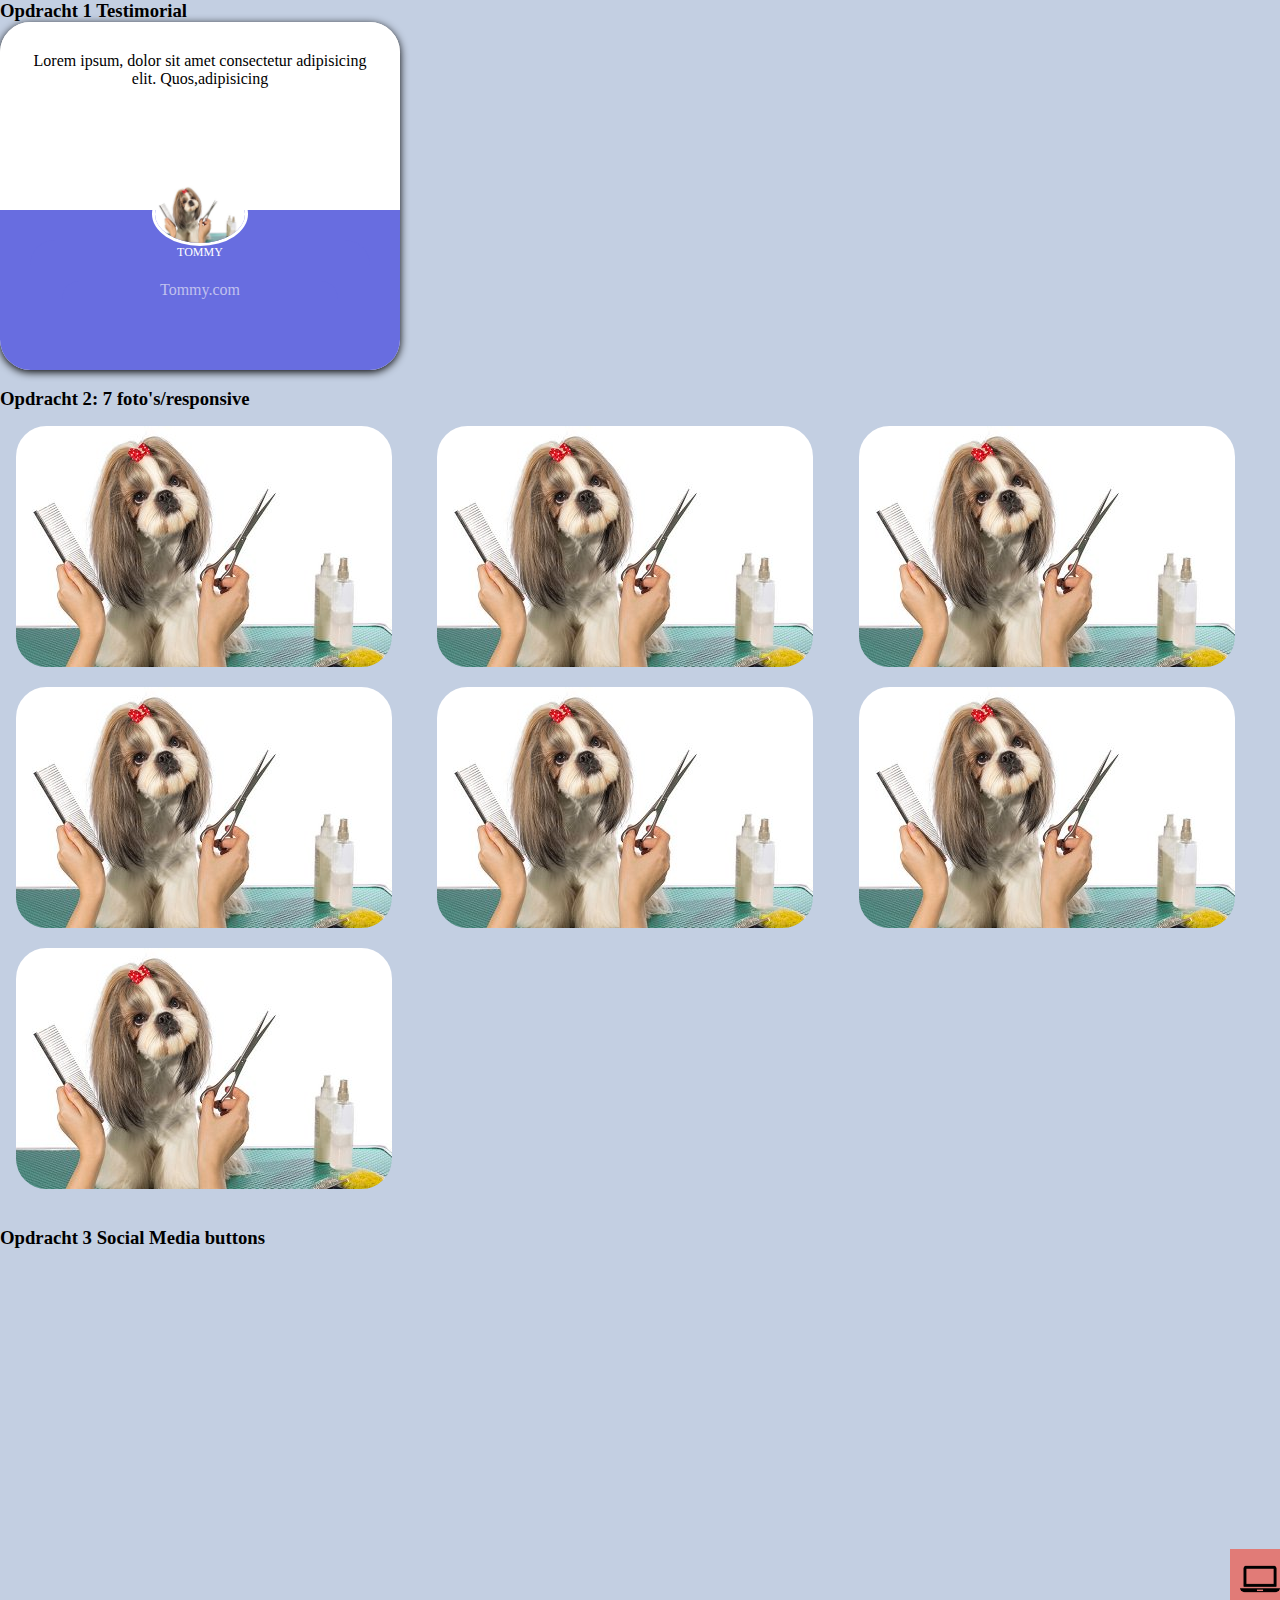
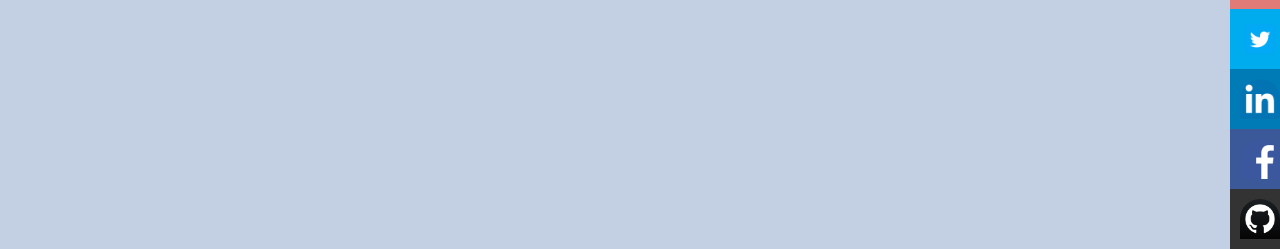
<file: H12AssigAdvancedCss_17mrt2022/index.html>
<!DOCTYPE html>
<html>

    <head>

        <meta charset="UTF-8">
        <meta http-equiv="X-UA-Compatible" content="IE=edge">
        <meta name="viewport" content="width=device-width, initial-scale=1.0">
        <link rel="stylesheet" type="text/css" href="styles.css">
        <title>Test 16feb2022 tbv assignment advanced CSS</title>
    
    </head>
   
    <body>
<h3>Opdracht 1 Testimorial</h3>
<div>
    <div class="wrapper-grid"></div>
    <div class="container">
                <div class="text">Lorem ipsum, dolor sit amet 
                                consectetur adipisicing elit. 
                                Quos,adipisicing 

                </div>
                <img src="Images/hond-knippen.png" alt="profile image" class="profile">
            <div class="under">
            <div class="name">TOMMY</div>
            <div class="webnaam">Tommy.com</div> 
            </div>

    </div>


</div>
<br>

<h3>Opdracht 2: 7 foto's/responsive</h3>
<div>
    
    
     <div class="gridcontainer">
        <div class="boxone"><img src="Images/hond-knippen.png" alt="hondo" class="imageone"> 
            <div class="middle">
                <div class="text"><button class="butreadmore">Read more</button></div> 
            </div> 
        </div>    

        <div class="boxtwo"><img src="Images/hond-knippen.png"  alt="hondt" class="imageone">
            <div class="middletwo">
                <div class="texttwo"><button class="butreadmoretwo">Read more</button></div> 
            </div> 
        </div>

        <div class="boxthree"><img  src="Images/hond-knippen.png"  alt="hondth" class="imageone">
            <div class="middlethree">
                <div class="textthree"><button class="butreadmorethree">Read more</button></div> 
            </div> 
        </div>

        <div class="boxfour"><img  src="Images/hond-knippen.png"  alt="hondfo" class="imageone">
            <div class="middlefour">
                <div class="textfour"><button class="butreadmorefour">Read more</button></div> 
            </div> 
        
        </div>

        <div class="boxfive"><img src="Images/hond-knippen.png"  alt="hondfi" class="imageone" >
            <div class="middlefive">
                <div class="textfive"><button class="butreadmorefive">Read more</button></div> 
            </div> 
        
        </div>

        <div class="boxsix"><img src="Images/hond-knippen.png"  alt="hondsi" class="imageone" >
            <div class="middlesix">
                <div class="textsix"><button class="butreadmoresix">Read more</button></div> 
            </div> 
        </div>

        <div class="boxseven"><img src="Images/hond-knippen.png"  alt="hondse" class="imageone"  >
            <div class="middleseven">
                <div class="textseven"><button class="butreadmoreseven">Read more</button></div> 
            </div> 
        
        </div>
        
       
    </div>


        
    </div>
     


<br>

<h3>Opdracht 3 Social Media buttons</h3>

    
<ul class="mediabuttons">
              
    <li class="buttons_blog">
       <img src="./icons.png/lt.png">
        <div class="buttons_blog--link"> <a href="#" target="blank">Check out my blog</a></div>
    </li>


    <li class="buttons_twitter">
        <img src="./icons.png/tw.png">
        <div class="buttons_twitter--link"> <a href="#" target="blank">Follow my on Twitter</a> </div>

    </li>


    <li class="buttons_linkedin">
        <img src="./icons.png/li.png">
        <div class="buttons_linkedin--link"> <a href="#" target="blank">Connect on LinkedIn</a> </div>
        

    </li>


    <li class="buttons_facebook">
        <img src="./icons.png/fb.png">
        <div class="buttons_facebook--link"> <a href="#" target="blank">Like my Facebook page</a> </div>

    </li>


    <li class="buttons_github">
        <img src="./icons.png/gh.png">
        <div class="buttons_github--link"> <a href="#" target="blank">See projects on Github</a> </div>
        
        
    </li>



</ul>

</body> 
    
</html>
</file>
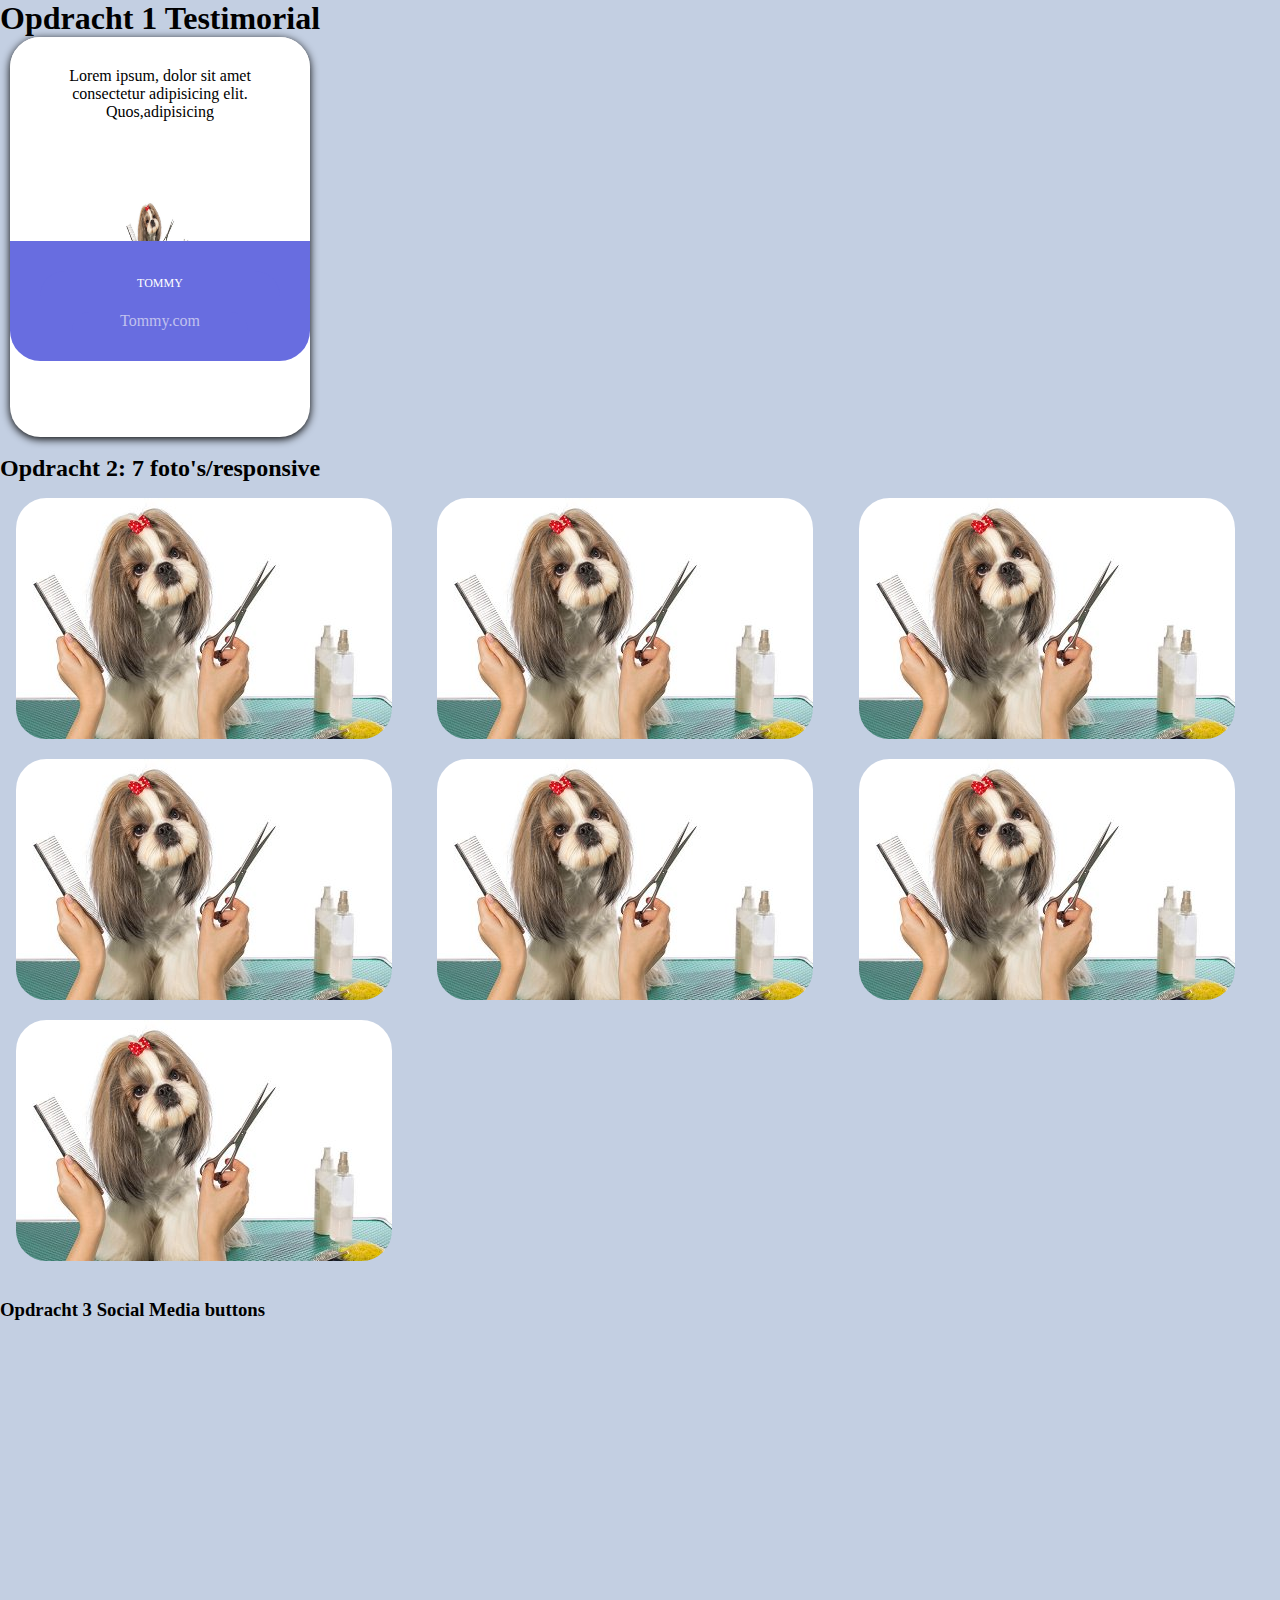
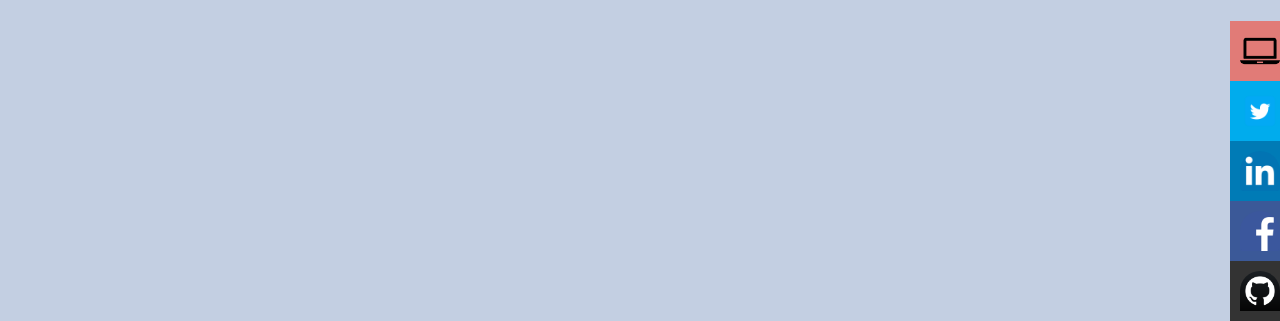
<file: H12AssigAdvancedCss_17mrt2022_V1.0/index.html>
<!DOCTYPE html>
<html>

    <head>

        <meta charset="UTF-8">
        <meta http-equiv="X-UA-Compatible" content="IE=edge">
        <meta name="viewport" content="width=device-width, initial-scale=1.0">
        <link rel="stylesheet" type="text/css" href="styles.css">
        <title>Test 16feb2022 tbv assignment advanced CSS</title>
    
    </head>
   
    <body>
<h1>Opdracht 1 Testimorial</h1>
<div>
  
    <div class="container">
                <p class="text">Lorem ipsum, dolor sit amet 
                                consectetur adipisicing elit. 
                                Quos,adipisicing 

                </p>
                <img src="Images/hond-knippen.png" alt="profile image" class="profile">
            <div class="under">
            <p class="name">TOMMY</p>
            <p class="webnaam">Tommy.com</p> 
            </div>

    </div>


</div>
<br>

<h2>Opdracht 2: 7 foto's/responsive</h2>
<div>
    
    
     <div class="gridcontainer">
        <div class="boxone"><img src="Images/hond-knippen.png" alt="hondo" class="imageone"> 
            <div class="middle">
                <div class="text"><button class="butreadmore">Read more</button></div> 
            </div> 
        </div>    

        <div class="boxtwo"><img src="Images/hond-knippen.png"  alt="hondt" class="imageone">
            <div class="middletwo">
                <div class="texttwo"><button class="butreadmoretwo">Read more</button></div> 
            </div> 
        </div>

        <div class="boxthree"><img  src="Images/hond-knippen.png"  alt="hondth" class="imageone">
            <div class="middlethree">
                <div class="textthree"><button class="butreadmorethree">Read more</button></div> 
            </div> 
        </div>

        <div class="boxfour"><img  src="Images/hond-knippen.png"  alt="hondfo" class="imageone">
            <div class="middlefour">
                <div class="textfour"><button class="butreadmorefour">Read more</button></div> 
            </div> 
        
        </div>

        <div class="boxfive"><img src="Images/hond-knippen.png"  alt="hondfi" class="imageone" >
            <div class="middlefive">
                <div class="textfive"><button class="butreadmorefive">Read more</button></div> 
            </div> 
        
        </div>

        <div class="boxsix"><img src="Images/hond-knippen.png"  alt="hondsi" class="imageone" >
            <div class="middlesix">
                <div class="textsix"><button class="butreadmoresix">Read more</button></div> 
            </div> 
        </div>

        <div class="boxseven"><img src="Images/hond-knippen.png"  alt="hondse" class="imageone"  >
            <div class="middleseven">
                <div class="textseven"><button class="butreadmoreseven">Read more</button></div> 
            </div> 
        
        </div>
        
       
    </div>


        
    </div>
     


<br>

<h3>Opdracht 3 Social Media buttons</h3>

    
<ul class="mediabuttons">
              
    <li class="buttons_blog">
       <img src="./icons.png/lt.png">
        <div class="buttons_blog--link"> <a href="#" target="blank">Check out my blog</a></div>
    </li>


    <li class="buttons_twitter">
        <img src="./icons.png/tw.png">
        <div class="buttons_twitter--link"> <a href="#" target="blank">Follow my on Twitter</a> </div>

    </li>


    <li class="buttons_linkedin">
        <img src="./icons.png/li.png">
        <div class="buttons_linkedin--link"> <a href="#" target="blank">Connect on LinkedIn</a> </div>
        

    </li>


    <li class="buttons_facebook">
        <img src="./icons.png/fb.png">
        <div class="buttons_facebook--link"> <a href="#" target="blank">Like my Facebook page</a> </div>

    </li>


    <li class="buttons_github">
        <img src="./icons.png/gh.png">
        <div class="buttons_github--link"> <a href="#" target="blank">See projects on Github</a> </div>
        
        
    </li>



</ul>

</body> 
    
</html>
</file>
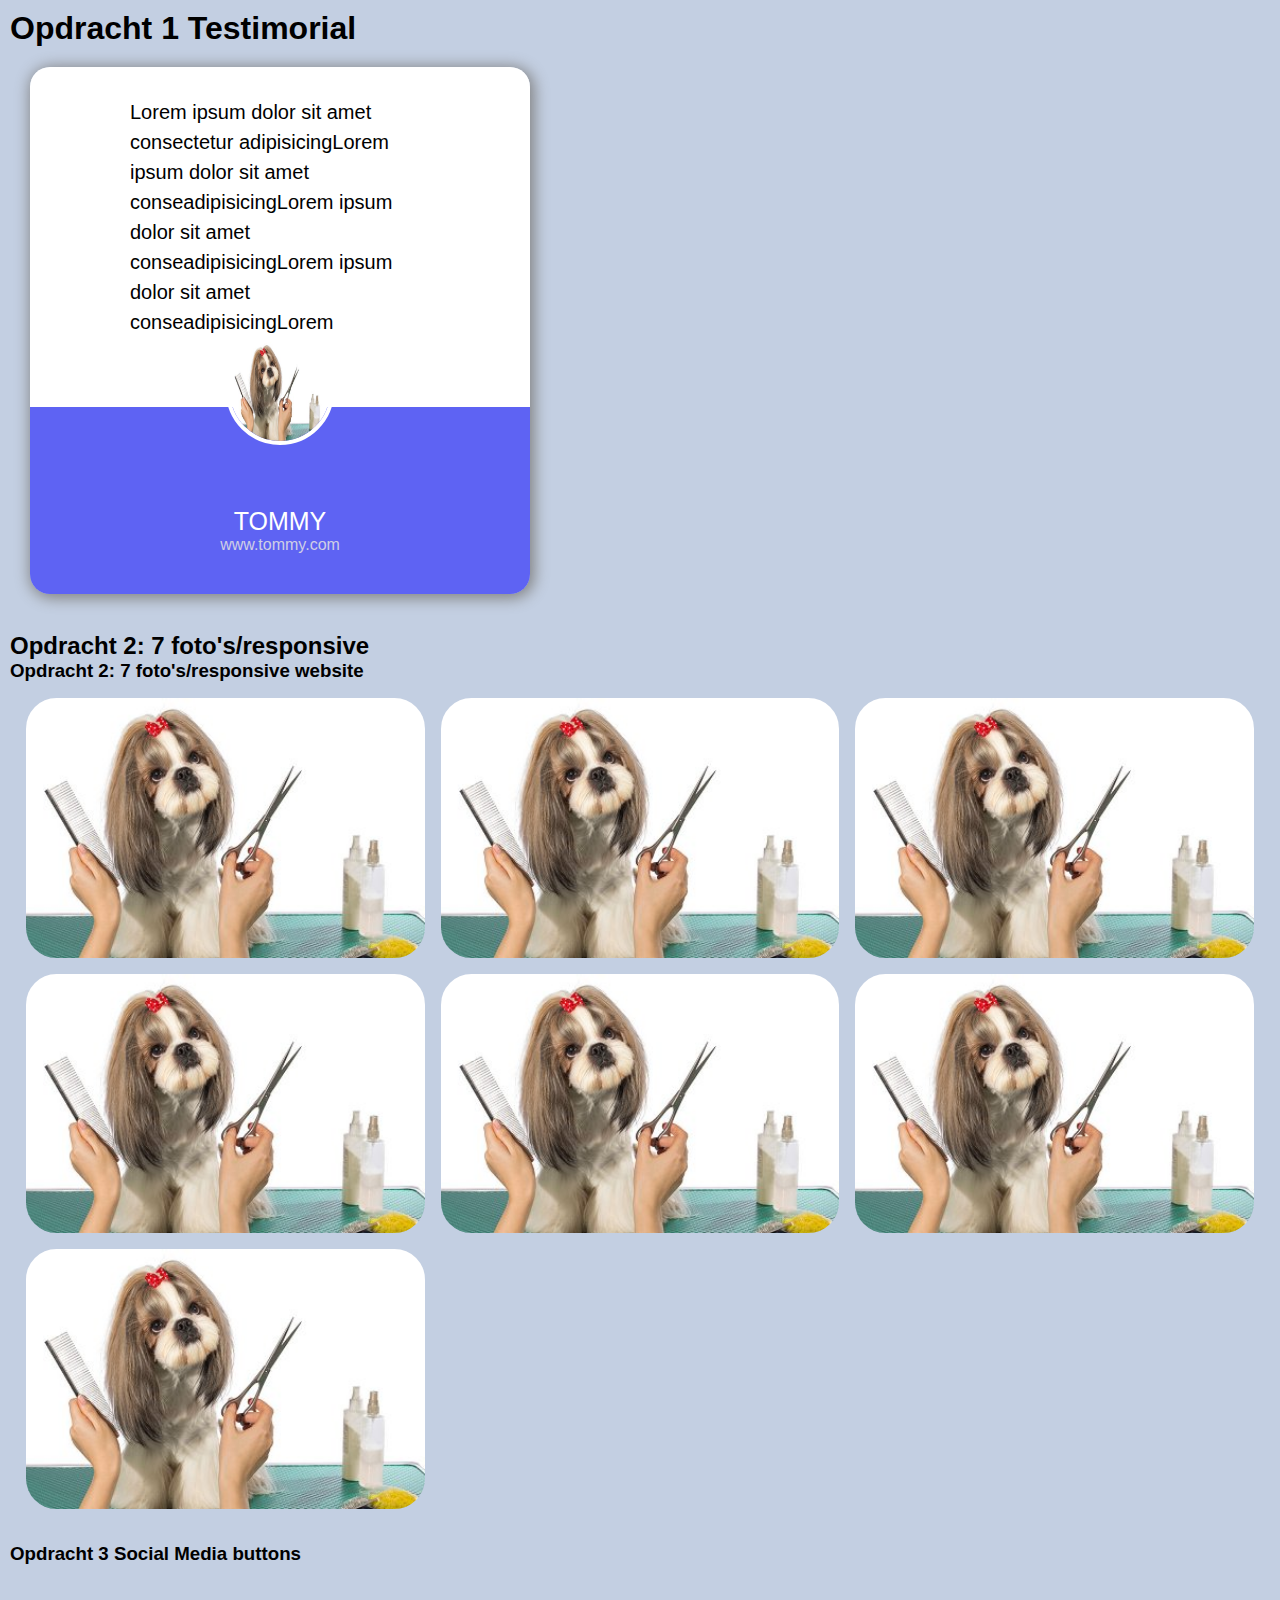
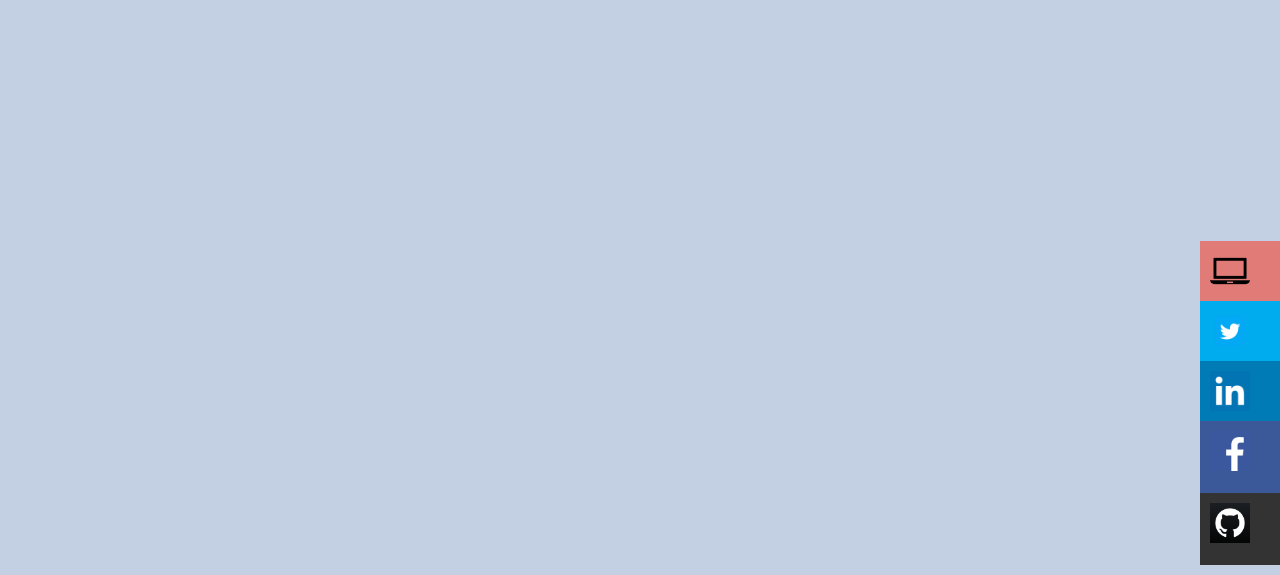
<file: H12AssigAdvancedCss_23mrt2022_V1.0/index.html>
<!DOCTYPE html>
<html>

    <head>

        <meta charset="UTF-8">
        <meta http-equiv="X-UA-Compatible" content="IE=edge">
        <meta name="viewport" content="width=device-width, initial-scale=1.0">
        <link rel="stylesheet" type="text/css" href="styles.css">
        <title>Test 16feb2022 tbv assignment advanced CSS</title>
    
    </head>
   
    <body>
<h1>Opdracht 1 Testimorial</h1>

<div class="container">
    <!--bovenkant-->
    
                    <div class="bovenkant">
                        <p class="bovenkant_tekst">
                        Lorem ipsum dolor sit amet
                         consectetur
                         adipisicingLorem ipsum dolor sit amet
                         conseadipisicingLorem ipsum dolor sit amet
                         conseadipisicingLorem ipsum dolor sit amet
                         conseadipisicingLorem 
                        </p><!--bovenkant_tekst-->
                        <!--<div >-->
                            <img src="Images/hond-knippen.png" alt="profile image" class="foto">
                        <!--</div>--><!--foto-->
    
                     </div><!--bovenkant-->
    <!--onderkant-->
                     <div class="onderkant">
    
                        <p class="naam">
                        TOMMY
                        </p>
    
                        <p class="website">
                        www.tommy.com
                        </p>
    
    
                     </div><!--onderkant-->
               
    
                </div><!--container-->
<br>

<h2>Opdracht 2: 7 foto's/responsive</h2>
<body class="body">
    
    <h3>Opdracht 2: 7 foto's/responsive website</h3>
<div>
    
    
     <div class="gridcontainer">
        <div class="box"><img src="Images/hond-knippen.png" alt="hondo" class="image"> 
            <div class="middle">
                <div class="text"><button class="butreadmore">Read more</button></div> 
            </div> 
        </div>    

        <div class="box"><img src="Images/hond-knippen.png"  alt="hondt" class="image">
            <div class="middle">
                <div class="text"><button class="butreadmore">Read more</button></div> 
            </div> 
        </div>

        <div class="box"><img  src="Images/hond-knippen.png"  alt="hondth" class="image">
            <div class="middle">
                <div class="text"><button class="butreadmore">Read more</button></div> 
            </div> 
        </div>

        <div class="box"><img  src="Images/hond-knippen.png"  alt="hondfo" class="image">
            <div class="middle">
                <div class="text"><button class="butreadmore">Read more</button></div> 
            </div> 
        
        </div>

        <div class="box"><img src="Images/hond-knippen.png"  alt="hondfi" class="image" >
            <div class="middle">
                <div class="text"><button class="butreadmore">Read more</button></div> 
            </div> 
        
        </div>

        <div class="box"><img src="Images/hond-knippen.png"  alt="hondsi" class="image" >
            <div class="middle">
                <div class="text"><button class="butreadmore">Read more</button></div> 
            </div> 
        </div>

        <div class="box"><img src="Images/hond-knippen.png"  alt="hondse" class="image"  >
            <div class="middle">
                <div class="text"><button class="butreadmore">Read more</button></div> 
            </div> 
        
        </div>
        
       
    </div>


        
    </div>
<br>

</body>

<h3>Opdracht 3 Social Media buttons</h3>

    
<ul class="mediabuttons">
              
    <li class="buttons_blog">
       <img src="./icons.png/lt.png">
        <div class="buttons_blog--link"> <a href="#" target="blank">Check out my blog</a></div>
    </li>


    <li class="buttons_twitter">
        <img src="./icons.png/tw.png">
        <div class="buttons_twitter--link"> <a href="#" target="blank">Follow my on Twitter</a> </div>

    </li>


    <li class="buttons_linkedin">
        <img src="./icons.png/li.png">
        <div class="buttons_linkedin--link"> <a href="#" target="blank">Connect on LinkedIn</a> </div>
        

    </li>


    <li class="buttons_facebook">
        <img src="./icons.png/fb.png">
        <div class="buttons_facebook--link"> <a href="#" target="blank">Like my Facebook page</a> </div>

    </li>


    <li class="buttons_github">
        <img src="./icons.png/gh.png">
        <div class="buttons_github--link"> <a href="#" target="blank">See projects on Github</a> </div>
        
        
    </li>



</ul>

</body> 
    
</html>
</file>
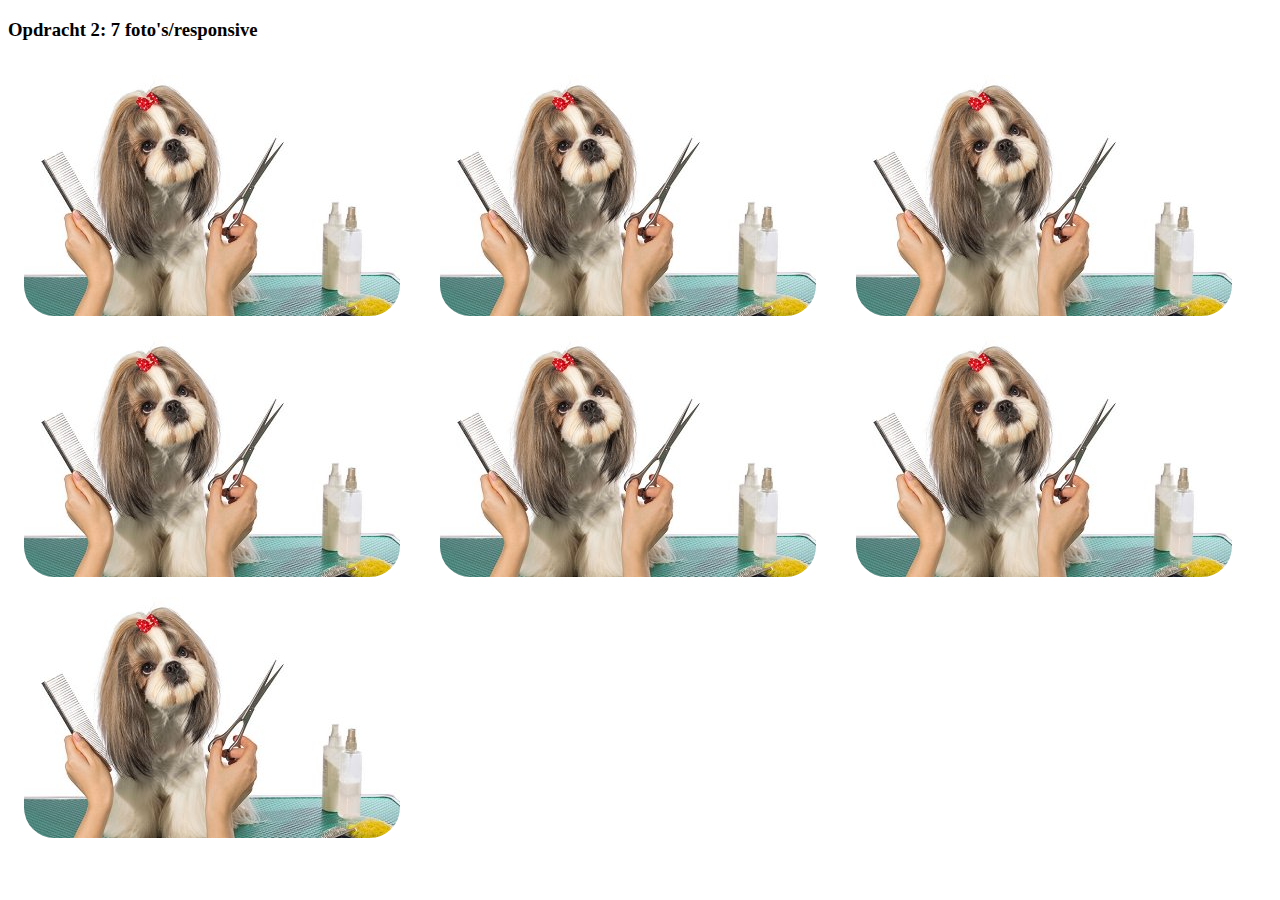
<file: H12AssigAdvCss_22mrt2022_alleenOpdr2/index.html>
<!DOCTYPE html>
<html lang="en">
<head>
    <meta charset="UTF-8">
    <meta http-equiv="X-UA-Compatible" content="IE=edge">
    <link rel="stylesheet" type="text/css" href="styles.css">
    <meta name="viewport" content="width=device-width, initial-scale=1.0">
    
    <title>Document</title>
</head>
<body>
    
    <h3>Opdracht 2: 7 foto's/responsive</h3>
<div>
    
    
     <div class="gridcontainer">
        <div class="box"><img src="Images/hond-knippen.png" alt="hondo" class="image"> 
            <div class="middle">
                <div class="text"><button class="butreadmore">Read more</button></div> 
            </div> 
        </div>    

        <div class="box"><img src="Images/hond-knippen.png"  alt="hondt" class="image">
            <div class="middle">
                <div class="text"><button class="butreadmore">Read more</button></div> 
            </div> 
        </div>

        <div class="box"><img  src="Images/hond-knippen.png"  alt="hondth" class="image">
            <div class="middle">
                <div class="text"><button class="butreadmore">Read more</button></div> 
            </div> 
        </div>

        <div class="box"><img  src="Images/hond-knippen.png"  alt="hondfo" class="image">
            <div class="middle">
                <div class="text"><button class="butreadmore">Read more</button></div> 
            </div> 
        
        </div>

        <div class="box"><img src="Images/hond-knippen.png"  alt="hondfi" class="image" >
            <div class="middle">
                <div class="text"><button class="butreadmore">Read more</button></div> 
            </div> 
        
        </div>

        <div class="box"><img src="Images/hond-knippen.png"  alt="hondsi" class="image" >
            <div class="middle">
                <div class="text"><button class="butreadmore">Read more</button></div> 
            </div> 
        </div>

        <div class="box"><img src="Images/hond-knippen.png"  alt="hondse" class="image"  >
            <div class="middle">
                <div class="text"><button class="butreadmore">Read more</button></div> 
            </div> 
        
        </div>
        
       
    </div>


        
    </div>
     


<br>

</body>
</html>
</file>
<file: H12AssigAdvancedCss_17mrt2022/styles.css>
/*variabel gebruikt bij opdr 1 class=name */
/*@import is gebruikt bij opdr1 class=text*/
/* opdracht1 Testimonial*/
* {
  box-sizing: border-box;
  margin: 0px;
  padding: 0px;
  border-radius: 1.9rem 1.9rem 0rem 0rem;
}

.body {
  color: black;
  background-color: #c3cfe2;
}

.wrapper-grid {
  display: grid;
  overflow: hidden;
}

.container {
  width: clamp(150px, 100%, 400px);
  box-shadow: 0px 2px 8px 0px;
  text-align: center;
  border-radius: 1.9rem 1.9rem 1.9rem 1.9rem;
  position: relative;
  overflow-wrap: break-word;
  background-color: #fff;
}

.text {
  background-color: #fff;
  height: 10rem;
  width: 100%;
  color: black;
  border: 1px;
  padding: 30px;
}

.profile {
  position: relative;
  width: 6rem;
  border-radius: 50%;
  margin-bottom: -2.5rem;
  border: 3px solid #fff;
  background-color: whitesmoke;
}

.name {
  border: 1px;
  padding: 5px;
  font-size: 0.75rem;
  color: #fff;
  background-color: #686de0;
}

.webnaam {
  font-size: 0.5 rem;
  margin: 1rem 2rem;
  color: #c0c1ee;
  background-color: #686de0;
}

.under {
  height: 10rem;
  width: auto;
  background-color: #686de0;
  padding: 30px;
  border-radius: 0rem 0rem 1.9rem 1.9rem;
}

/*opdracht2: 7 foto's responsive werkt ? ja, opacity in box werkt? y*/
.body {
  background-color: #c3cfe2;
  padding: 10px;
  border-radius: 1.9rem 1.9rem 1.9rem 1.9rem;
  /*new works ? no*/
}

.gridcontainer {
  display: grid;
  grid-gap: 16px;
  padding: 16px;
  border-radius: 1.9rem 1.9rem 1.9rem 1.9rem;
  /*new works ?no*/
}

.boxone {
  border-radius: 1.9rem 1.9rem 1.9rem 1.9rem;
  /*new works? no*/
  position: relative;
}
.boxone .middle {
  height: 100%;
  width: 100%;
  transition: 0.5s ease;
  opacity: 0;
  top: 0px;
  position: absolute;
  text-align: center;
}
.boxone .middle:hover {
  opacity: 1;
}
.boxone .text {
  background-color: darkslategrey;
  color: white;
  font-size: 16px;
  padding: 16px 32;
  width: 100%;
  height: 100%;
}
.boxone .butreadmore {
  width: 25%;
  height: 15%;
  background-color: whitesmoke;
  color: black;
  position: absolute;
  top: 50%;
  left: 40%;
  border-radius: 0rem 0rem 0rem 0rem;
}

.boxtwo {
  position: relative;
}
.boxtwo .middletwo {
  height: 100%;
  width: 100%;
  transition: 0.5s ease;
  opacity: 0;
  top: 0px;
  position: absolute;
  text-align: center;
}
.boxtwo .middletwo:hover {
  opacity: 1;
}
.boxtwo .texttwo {
  background-color: darkslategrey;
  color: white;
  font-size: 16px;
  padding: 16px 32;
  width: 100%;
  height: 100%;
}
.boxtwo .butreadmoretwo {
  width: 25%;
  height: 15%;
  background-color: whitesmoke;
  color: black;
  position: absolute;
  top: 50%;
  left: 40%;
  border-radius: 0rem 0rem 0rem 0rem;
}

.boxthree {
  position: relative;
}
.boxthree .middlethree {
  height: 100%;
  width: 100%;
  transition: 0.5s ease;
  opacity: 0;
  top: 0px;
  position: absolute;
  text-align: center;
}
.boxthree .middlethree:hover {
  opacity: 1;
}
.boxthree .textthree {
  background-color: darkslategrey;
  color: white;
  font-size: 16px;
  padding: 16px 32;
  width: 100%;
  height: 100%;
}
.boxthree .butreadmorethree {
  width: 25%;
  height: 15%;
  background-color: whitesmoke;
  color: black;
  position: absolute;
  top: 50%;
  left: 40%;
  border-radius: 0rem 0rem 0rem 0rem;
}

.boxfour {
  position: relative;
}
.boxfour .middlefour {
  height: 100%;
  width: 100%;
  transition: 0.5s ease;
  opacity: 0;
  top: 0px;
  position: absolute;
  text-align: center;
}
.boxfour .middlefour:hover {
  opacity: 1;
}
.boxfour .textfour {
  background-color: darkslategrey;
  color: white;
  font-size: 16px;
  padding: 16px 32;
  width: 100%;
  height: 100%;
}
.boxfour .butreadmorefour {
  width: 25%;
  height: 15%;
  background-color: whitesmoke;
  color: black;
  position: absolute;
  top: 50%;
  left: 40%;
  border-radius: 0rem 0rem 0rem 0rem;
}

.boxfive {
  position: relative;
}
.boxfive .middlefive {
  height: 100%;
  width: 100%;
  transition: 0.5s ease;
  opacity: 0;
  top: 0px;
  position: absolute;
  text-align: center;
}
.boxfive .middlefive:hover {
  opacity: 1;
}
.boxfive .textfive {
  background-color: darkslategrey;
  color: white;
  font-size: 16px;
  padding: 16px 32;
  width: 100%;
  height: 100%;
}
.boxfive .butreadmorefive {
  width: 25%;
  height: 15%;
  background-color: whitesmoke;
  color: black;
  position: absolute;
  top: 50%;
  left: 40%;
  border-radius: 0rem 0rem 0rem 0rem;
}

.boxsix {
  position: relative;
}
.boxsix .middlesix {
  height: 100%;
  width: 100%;
  transition: 0.5s ease;
  opacity: 0;
  top: 0px;
  position: absolute;
  text-align: center;
}
.boxsix .middlesix:hover {
  opacity: 1;
}
.boxsix .textsix {
  background-color: darkslategrey;
  color: white;
  font-size: 16px;
  padding: 16px 32;
  width: 100%;
  height: 100%;
}
.boxsix .butreadmoresix {
  width: 25%;
  height: 15%;
  background-color: whitesmoke;
  color: black;
  position: absolute;
  top: 50%;
  left: 40%;
  border-radius: 0rem 0rem 0rem 0rem;
}

.boxseven {
  position: relative;
}
.boxseven .middleseven {
  height: 100%;
  width: 100%;
  transition: 0.5s ease;
  opacity: 0;
  top: 0px;
  position: absolute;
  text-align: center;
}
.boxseven .middleseven:hover {
  opacity: 1;
}
.boxseven .textseven {
  background-color: darkslategrey;
  color: white;
  font-size: 16px;
  padding: 16px 32;
  width: 100%;
  height: 100%;
}
.boxseven .butreadmoreseven {
  width: 25%;
  height: 15%;
  background-color: whitesmoke;
  color: black;
  position: absolute;
  top: 50%;
  left: 40%;
  border-radius: 0rem 0rem 0rem 0rem;
}

/*imageone is new */
.imageone {
  border-radius: 1.9rem 1.9rem 1.9rem 1.9rem;
}

@media (min-width: 320px) {
  .gridcontainer {
    grid-template-columns: repeat(1 1fr);
  }

  .body {
    background-color: #c3cfe2;
  }
}
@media (min-width: 768px) {
  .gridcontainer {
    grid-template-columns: repeat(2, 1fr);
  }

  .body {
    background-color: #c3cfe2;
  }
}
@media (min-width: 1024px) {
  .gridcontainer {
    grid-template-columns: repeat(3, 1fr);
  }

  .body {
    background-color: #c3cfe2;
  }
}
/*opdracht 3:Social Media Button*/
body {
  background-color: #c3cfe2;
  margin: 0;
  overflow-x: hidden;
}

.mediabuttons {
  list-style-type: none;
  display: flex;
  flex-direction: column;
  justify-content: flex-end;
  align-items: flex-end;
  height: 600px;
}
.mediabuttons li {
  margin: 0px;
  padding: 10px;
  border-radius: 0rem 0rem 0rem 0rem;
  width: 320px;
  display: grid;
  grid-template-columns: 100px 220px;
  transform: translateX(270px);
  transition: transform 2000ms;
}
.mediabuttons li img {
  height: 40px;
}
.mediabuttons li a {
  text-decoration: underline;
  color: white;
  font-size: 22px;
}
.mediabuttons li:hover {
  transform: translatex(0px);
}
.mediabuttons .buttons_blog {
  background-color: #e17b77;
}
.mediabuttons .buttons_blog--link {
  background-color: #e17b77;
}
.mediabuttons .buttons_twitter {
  background-color: #00aced;
}
.mediabuttons .buttons_twitter--link {
  background-color: #00aced;
}
.mediabuttons .buttons_linkedin {
  background-color: #007bb6;
}
.mediabuttons .buttons_linkedin--link {
  background-color: #007bb6;
}
.mediabuttons .buttons_facebook {
  background-color: #3b5998;
}
.mediabuttons .buttons_facebook--link {
  background-color: #3b5998;
}
.mediabuttons .buttons_github {
  background-color: #333333;
}
.mediabuttons .buttons_github--link {
  background-color: #333333;
}/*# sourceMappingURL=styles.css.map */
</file>
<file: H12AssigAdvancedCss_17mrt2022_V1.0/styles.css>
/*variabel gebruikt bij opdr 1 class=name */
/*@import is gebruikt bij opdr1 class=text*/
/* opdracht1 Testimonial*/
* {
  box-sizing: border-box;
  margin: 0px;
  padding: 0px;
  border-radius: 1.9rem 1.9rem 0rem 0rem;
}

.body {
  color: black;
  background-color: #c3cfe2;
}

.container {
  /*width: clamp(150px, 100%, 400px);*/
  width: 300px;
  height: 400px;
  margin-left: 10px;
  box-shadow: 0px 2px 8px 0px;
  text-align: center;
  border-radius: 1.9rem 1.9rem 1.9rem 1.9rem;
  position: relative;
  overflow-wrap: break-word;
  background-color: #fff;
}

.text {
  background-color: #fff;
  height: 10rem;
  width: 100%;
  color: black;
  border: 1px;
  padding: 30px;
}

.profile {
  position: relative;
  width: 80px;
  /*6rem*/
  height: 80px;
  /*new21mrt*/
  border-radius: 50%;
  margin-bottom: -2.5rem;
  border: 3px solid #fff;
  background-color: whitesmoke;
}

.name {
  border: 1px;
  padding: 5px;
  font-size: 0.75rem;
  color: #fff;
  background-color: #686de0;
}

.webnaam {
  font-size: 0.5 rem;
  margin: 1rem 2rem;
  color: #c0c1ee;
  background-color: #686de0;
}

.under {
  background-color: #686de0;
  padding: 30px;
  border-radius: 0rem 0rem 1.9rem 1.9rem;
  /*new 22mrt*/
  position: relative;
  width: 100%;
  /*300px*/
  height: 30%;
  /*125px*/
  bottom: 0px;
  right: 0px;
}

/*opdracht2: 7 foto's responsive werkt ? ja, opacity in box werkt? y*/
.body {
  background-color: #c3cfe2;
  padding: 10px;
  border-radius: 1.9rem 1.9rem 1.9rem 1.9rem;
  /*new works ? no*/
}

.gridcontainer {
  display: grid;
  grid-gap: 16px;
  padding: 16px;
  border-radius: 1.9rem 1.9rem 1.9rem 1.9rem;
  /*new works ?no*/
}

.boxone {
  border-radius: 1.9rem 1.9rem 1.9rem 1.9rem;
  /*new works? no*/
  position: relative;
}
.boxone .middle {
  height: 100%;
  width: 100%;
  transition: 0.5s ease;
  opacity: 0;
  top: 0px;
  position: absolute;
  text-align: center;
}
.boxone .middle:hover {
  opacity: 1;
}
.boxone .text {
  background-color: darkslategrey;
  color: white;
  font-size: 16px;
  padding: 16px 32;
  width: 100%;
  height: 100%;
}
.boxone .butreadmore {
  width: 25%;
  height: 15%;
  background-color: whitesmoke;
  color: black;
  position: absolute;
  top: 50%;
  left: 40%;
  border-radius: 0rem 0rem 0rem 0rem;
}

.boxtwo {
  position: relative;
}
.boxtwo .middletwo {
  height: 100%;
  width: 100%;
  transition: 0.5s ease;
  opacity: 0;
  top: 0px;
  position: absolute;
  text-align: center;
}
.boxtwo .middletwo:hover {
  opacity: 1;
}
.boxtwo .texttwo {
  background-color: darkslategrey;
  color: white;
  font-size: 16px;
  padding: 16px 32;
  width: 100%;
  height: 100%;
}
.boxtwo .butreadmoretwo {
  width: 25%;
  height: 15%;
  background-color: whitesmoke;
  color: black;
  position: absolute;
  top: 50%;
  left: 40%;
  border-radius: 0rem 0rem 0rem 0rem;
}

.boxthree {
  position: relative;
}
.boxthree .middlethree {
  height: 100%;
  width: 100%;
  transition: 0.5s ease;
  opacity: 0;
  top: 0px;
  position: absolute;
  text-align: center;
}
.boxthree .middlethree:hover {
  opacity: 1;
}
.boxthree .textthree {
  background-color: darkslategrey;
  color: white;
  font-size: 16px;
  padding: 16px 32;
  width: 100%;
  height: 100%;
}
.boxthree .butreadmorethree {
  width: 25%;
  height: 15%;
  background-color: whitesmoke;
  color: black;
  position: absolute;
  top: 50%;
  left: 40%;
  border-radius: 0rem 0rem 0rem 0rem;
}

.boxfour {
  position: relative;
}
.boxfour .middlefour {
  height: 100%;
  width: 100%;
  transition: 0.5s ease;
  opacity: 0;
  top: 0px;
  position: absolute;
  text-align: center;
}
.boxfour .middlefour:hover {
  opacity: 1;
}
.boxfour .textfour {
  background-color: darkslategrey;
  color: white;
  font-size: 16px;
  padding: 16px 32;
  width: 100%;
  height: 100%;
}
.boxfour .butreadmorefour {
  width: 25%;
  height: 15%;
  background-color: whitesmoke;
  color: black;
  position: absolute;
  top: 50%;
  left: 40%;
  border-radius: 0rem 0rem 0rem 0rem;
}

.boxfive {
  position: relative;
}
.boxfive .middlefive {
  height: 100%;
  width: 100%;
  transition: 0.5s ease;
  opacity: 0;
  top: 0px;
  position: absolute;
  text-align: center;
}
.boxfive .middlefive:hover {
  opacity: 1;
}
.boxfive .textfive {
  background-color: darkslategrey;
  color: white;
  font-size: 16px;
  padding: 16px 32;
  width: 100%;
  height: 100%;
}
.boxfive .butreadmorefive {
  width: 25%;
  height: 15%;
  background-color: whitesmoke;
  color: black;
  position: absolute;
  top: 50%;
  left: 40%;
  border-radius: 0rem 0rem 0rem 0rem;
}

.boxsix {
  position: relative;
}
.boxsix .middlesix {
  height: 100%;
  width: 100%;
  transition: 0.5s ease;
  opacity: 0;
  top: 0px;
  position: absolute;
  text-align: center;
}
.boxsix .middlesix:hover {
  opacity: 1;
}
.boxsix .textsix {
  background-color: darkslategrey;
  color: white;
  font-size: 16px;
  padding: 16px 32;
  width: 100%;
  height: 100%;
}
.boxsix .butreadmoresix {
  width: 25%;
  height: 15%;
  background-color: whitesmoke;
  color: black;
  position: absolute;
  top: 50%;
  left: 40%;
  border-radius: 0rem 0rem 0rem 0rem;
}

.boxseven {
  position: relative;
}
.boxseven .middleseven {
  height: 100%;
  width: 100%;
  transition: 0.5s ease;
  opacity: 0;
  top: 0px;
  position: absolute;
  text-align: center;
}
.boxseven .middleseven:hover {
  opacity: 1;
}
.boxseven .textseven {
  background-color: darkslategrey;
  color: white;
  font-size: 16px;
  padding: 16px 32;
  width: 100%;
  height: 100%;
}
.boxseven .butreadmoreseven {
  width: 25%;
  height: 15%;
  background-color: whitesmoke;
  color: black;
  position: absolute;
  top: 50%;
  left: 40%;
  border-radius: 0rem 0rem 0rem 0rem;
}

/*imageone is new */
.imageone {
  border-radius: 1.9rem 1.9rem 1.9rem 1.9rem;
}

@media (min-width: 320px) {
  .gridcontainer {
    grid-template-columns: repeat(1 1fr);
  }

  .body {
    background-color: #c3cfe2;
  }
}
@media (min-width: 768px) {
  .gridcontainer {
    grid-template-columns: repeat(2, 1fr);
  }

  .body {
    background-color: #c3cfe2;
  }
}
@media (min-width: 1024px) {
  .gridcontainer {
    grid-template-columns: repeat(3, 1fr);
  }

  .body {
    background-color: #c3cfe2;
  }
}
/*opdracht 3:Social Media Button*/
body {
  background-color: #c3cfe2;
  margin: 0;
  overflow-x: hidden;
}

.mediabuttons {
  list-style-type: none;
  display: flex;
  flex-direction: column;
  justify-content: flex-end;
  align-items: flex-end;
  height: 600px;
  /*li*/
}
.mediabuttons li {
  margin: 0px;
  padding: 10px;
  border-radius: 0rem 0rem 0rem 0rem;
  width: 320px;
  display: grid;
  grid-template-columns: 100px 220px;
  transform: translateX(270px);
  transition: transform 1000ms;
  /*2000ms*/
}
.mediabuttons li img {
  height: 40px;
}
.mediabuttons li a {
  text-decoration: underline;
  color: white;
  font-size: 22px;
}
.mediabuttons li:hover {
  transform: translatex(0px);
}
.mediabuttons .buttons_blog {
  background-color: #e17b77;
}
.mediabuttons .buttons_blog--link {
  background-color: #e17b77;
  text-align: center;
  /*new 22mrt*/
}
.mediabuttons .buttons_twitter {
  background-color: #00aced;
}
.mediabuttons .buttons_twitter--link {
  background-color: #00aced;
  text-align: center;
  /*new 22mrt*/
}
.mediabuttons .buttons_linkedin {
  background-color: #007bb6;
}
.mediabuttons .buttons_linkedin--link {
  background-color: #007bb6;
  text-align: center;
  /*new 22mrt*/
}
.mediabuttons .buttons_facebook {
  background-color: #3b5998;
}
.mediabuttons .buttons_facebook--link {
  background-color: #3b5998;
  text-align: center;
  /*new 22mrt*/
}
.mediabuttons .buttons_github {
  background-color: #333333;
}
.mediabuttons .buttons_github--link {
  background-color: #333333;
  text-align: center;
  /*new 22mrt*/
}/*# sourceMappingURL=styles.css.map */
</file>
<file: H12AssigAdvancedCss_23mrt2022_V1.0/styles.css>
/*variabel gebruikt bij opdr 1 class=foto */
/*@import is gebruikt bij opdr1 class=bovenkant_tekst*/
/* opdracht1 Testimonial*/
* {
  border: 0px;
  margin: 0px;
  padding: 0px;
}

body {
  font-family: Arial, Helvetica, sans-serif;
  background-color: #c3cfe2;
}

.container {
  max-width: 500px;
  padding: 0px;
  margin: 20px;
  border: none;
  border-radius: 20px;
  box-shadow: 2px 2px 15px 2px grey;
}

.bovenkant {
  background-color: #ffffff;
  padding: 30px 100px 50px 100px;
  text-align: center;
  border-top-left-radius: 20px;
  border-top-right-radius: 20px;
}

.bovenkant_tekst {
  font-size: 20px;
  color: black;
  text-align: left;
  line-height: 1.5;
}

.foto {
  width: 100px;
  height: 100px;
  border-radius: 50%;
  margin-bottom: -5.75rem;
  border: 4px solid #fff;
  background-color: whitesmoke;
}

.onderkant {
  background-color: #5e63f3;
  padding: 40 px;
  padding-top: 100px;
  padding-bottom: 40px;
  text-align: center;
  border-bottom-left-radius: 20px;
  border-bottom-right-radius: 20px;
}

.naam {
  color: #ffffff;
  font-size: 25px;
}

.website {
  color: #cfcfe6;
}

/*opdracht2: 7 foto's responsive werkt ? ja, opacity in box werkt? y*/
.body {
  background-color: #c3cfe2;
  padding: 10px;
  border-radius: 1.9rem 1.9rem 1.9rem 1.9rem;
  /*new works ? no*/
}

.gridcontainer {
  display: grid;
  grid-gap: 16px;
  padding: 16px;
  border-radius: 1.9rem 1.9rem 1.9rem 1.9rem;
  /*new works ?no*/
}

.box {
  border-radius: 1.9rem 1.9rem 1.9rem 1.9rem;
  /*new works? no*/
  position: relative;
  /*vervagen*/
  /*groen vlak*/
}
.box .middle {
  height: 100%;
  width: 100%;
  transition: 0.5s ease;
  opacity: 0;
  top: 0px;
  position: absolute;
  text-align: center;
}
.box .middle:hover {
  opacity: 1;
}
.box .text {
  background-color: darkslategrey;
  color: white;
  font-size: 16px;
  padding: 16 32px;
  width: 100%;
  height: 100%;
  border-radius: 1.9rem 1.9rem 1.9rem 1.9rem;
}
.box .butreadmore {
  width: 25%;
  height: 15%;
  background-color: whitesmoke;
  color: black;
  position: absolute;
  top: 50%;
  left: 40%;
  border-radius: 0rem 0rem 0rem 0rem;
}

/*imageis new */
.image {
  width: 100%;
  height: 100%;
  border-radius: 1.9rem 1.9rem 1.9rem 1.9rem;
}

@media (min-width: 400px) {
  .gridcontainer {
    grid-template-columns: repeat(1 1fr);
  }

  .body {
    background-color: #c3cfe2;
  }
}
@media (min-width: 800px) {
  .gridcontainer {
    grid-template-columns: repeat(2, 1fr);
  }

  .body {
    background-color: #c3cfe2;
  }
}
@media (min-width: 1200px) {
  .gridcontainer {
    grid-template-columns: repeat(3, 1fr);
  }

  .body {
    background-color: #c3cfe2;
  }
}
/*opdracht 3:Social Media Button*/
body {
  background-color: #c3cfe2;
  margin: 0;
  overflow-x: hidden;
}

.mediabuttons {
  list-style-type: none;
  display: flex;
  flex-direction: column;
  justify-content: flex-end;
  align-items: flex-end;
  height: 600px;
  /*li*/
}
.mediabuttons li {
  margin: 0px;
  padding: 10px;
  border-radius: 0rem 0rem 0rem 0rem;
  width: 320px;
  display: grid;
  grid-template-columns: 100px 220px;
  transform: translateX(270px);
  transition: transform 1000ms;
  /*2000ms*/
}
.mediabuttons li img {
  height: 40px;
}
.mediabuttons li a {
  text-decoration: underline;
  color: white;
  font-size: 22px;
}
.mediabuttons li:hover {
  transform: translatex(0px);
}
.mediabuttons .buttons_blog {
  background-color: #e17b77;
}
.mediabuttons .buttons_blog--link {
  background-color: #e17b77;
  text-align: center;
  /*new 22mrt*/
}
.mediabuttons .buttons_twitter {
  background-color: #00aced;
}
.mediabuttons .buttons_twitter--link {
  background-color: #00aced;
  text-align: center;
  /*new 22mrt*/
}
.mediabuttons .buttons_linkedin {
  background-color: #007bb6;
}
.mediabuttons .buttons_linkedin--link {
  background-color: #007bb6;
  text-align: center;
  /*new 22mrt*/
}
.mediabuttons .buttons_facebook {
  background-color: #3b5998;
}
.mediabuttons .buttons_facebook--link {
  background-color: #3b5998;
  text-align: center;
  /*new 22mrt*/
}
.mediabuttons .buttons_github {
  background-color: #333333;
}
.mediabuttons .buttons_github--link {
  background-color: #333333;
  text-align: center;
  /*new 22mrt*/
}/*# sourceMappingURL=styles.css.map */
</file>
<file: H12AssigAdvCss_22mrt2022_alleenOpdr2/styles.css>
/*opdracht2: 7 foto's responsive werkt ? ja, opacity in box werkt? y*/
.body {
  background-color: #c3cfe2;
  padding: 10px;
  border-radius: 1.9rem 1.9rem 1.9rem 1.9rem;
  /*new works ? no*/
}

.gridcontainer {
  display: grid;
  grid-gap: 16px;
  padding: 16px;
  border-radius: 1.9rem 1.9rem 1.9rem 1.9rem;
  /*new works ?no*/
}

.box {
  border-radius: 1.9rem 1.9rem 1.9rem 1.9rem;
  /*new works? no*/
  position: relative;
  /*vervagen*/
  /*groen vlak*/
}
.box .middle {
  height: 100%;
  width: 100%;
  transition: 0.5s ease;
  opacity: 0;
  top: 0px;
  position: absolute;
  text-align: center;
}
.box .middle:hover {
  opacity: 1;
}
.box .text {
  background-color: darkslategrey;
  color: white;
  font-size: 16px;
  padding: 16 32px;
  width: 100%;
  height: 100%;
  border-radius: 1.9rem 1.9rem 1.9rem 1.9rem;
}
.box .butreadmore {
  width: 25%;
  height: 15%;
  background-color: whitesmoke;
  color: black;
  position: absolute;
  top: 50%;
  left: 40%;
  border-radius: 0rem 0rem 0rem 0rem;
}

/*imageis new */
.image {
  border-radius: 1.9rem 1.9rem 1.9rem 1.9rem;
}

@media (min-width: 400px) {
  .gridcontainer {
    grid-template-columns: repeat(1 1fr);
  }

  .body {
    background-color: #c3cfe2;
  }
}
@media (min-width: 800px) {
  .gridcontainer {
    grid-template-columns: repeat(2, 1fr);
  }

  .body {
    background-color: #c3cfe2;
  }
}
@media (min-width: 1200px) {
  .gridcontainer {
    grid-template-columns: repeat(3, 1fr);
  }

  .body {
    background-color: #c3cfe2;
  }
}/*# sourceMappingURL=styles.css.map */
</file>
